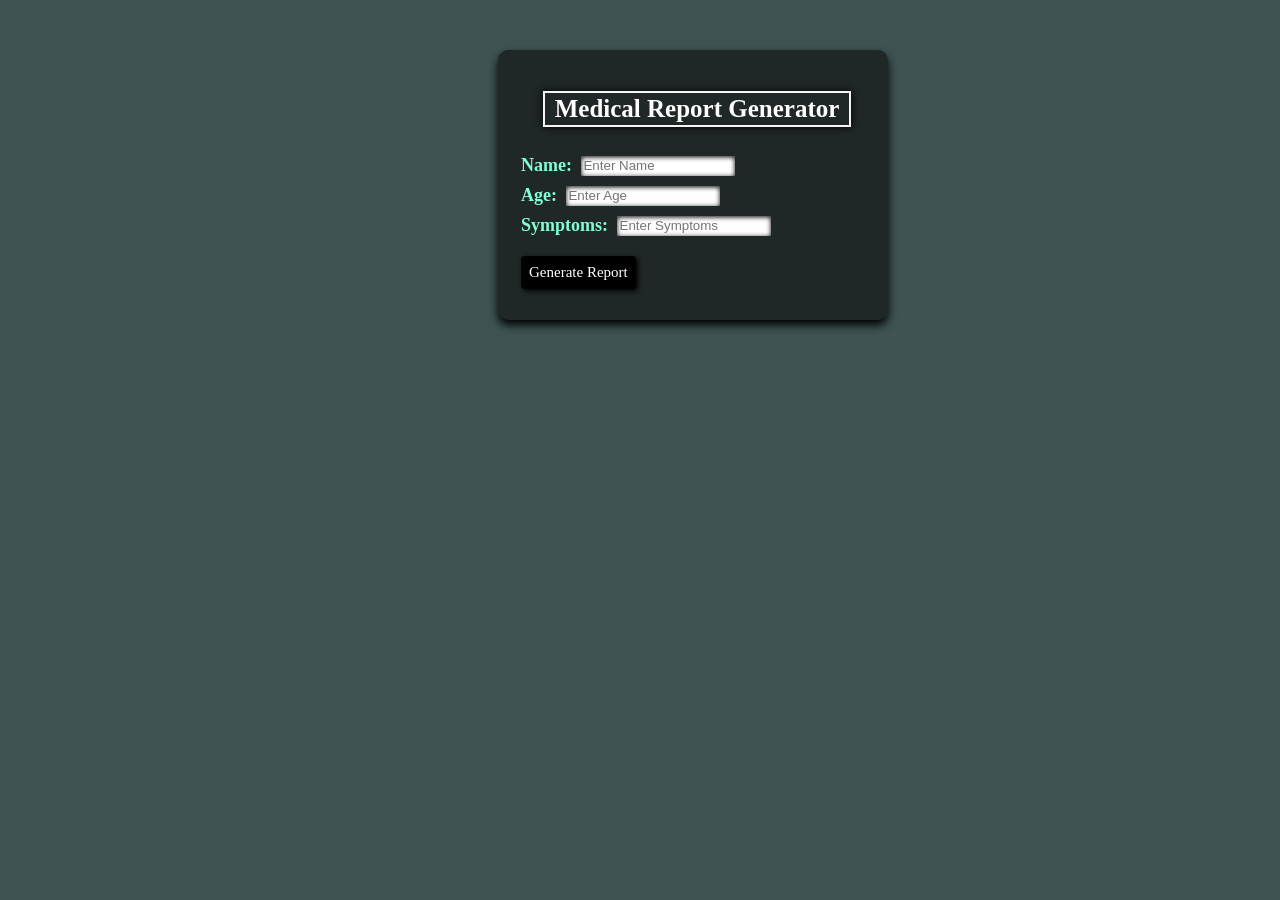
<file: Medical Report Generator/Index.html>
<!DOCTYPE html>
<html lang="en">
<head>
    <meta charset="UTF-8">
    <meta name="viewport" content="width=device-width, initial-scale=1.0">
    <title>Medical Report Generator</title>
    <link rel = "stylesheet" href = "style.css">
</head>
<body>
    <div id="container">
        <h2>Medical Report Generator</h2>
        <div id="info_Box">
            <div>
                <label for="nameEl"><strong>Name:</strong></label>
                <input type="text" placeholder="Enter Name" id="nameEl">
            </div>
            <div>
                <label for="ageEl"><strong>Age:</strong></label>
                <input type="number" placeholder="Enter Age" id="ageEl">
            </div>
            <div>
                <label for="symptomsEl"><strong>Symptoms:</strong></label>
                <input type="text" placeholder="Enter Symptoms" id="symptomsEl">
            </div>
        <button id="generateRpt">Generate Report</button>
        </div>
        <div id="report"></div>
    </div>
    <script src = "Script.js"></script>
</body>
</html>
</file>
<file: Medical Report Generator/style.css>
#container {
    background-color:rgb(32, 39, 39);
    padding:20px;
    text-align: center;
    margin: 50px;
    width: 350px;
    height: 230px;
    box-shadow: 0px 5px 10px black;
    border-radius: 10px;
}
h2 {
    color: white;
    border: solid 2px whitesmoke;
    width: 300px;
    margin-left: 25px;
    font-size: 25px;
    box-shadow: 0px 0px 8px black;
    padding: 2px;
}
#info_Box {
    padding: 3px;
    text-align: left;
}
input {
    border: none;
    margin:5px;
    font-family:'Gill Sans', 'Gill Sans MT', Calibri, 'Trebuchet MS', sans-serif;
    border-radius: 2px;
    padding:2.5px;
    text-align: left;
    box-shadow: inset 0 1px 5px black;
}
label {
    font-family: Cambria, Cochin, Georgia, Times, 'Times New Roman', serif;
    color:aquamarine;
    font-size: 18px;
}
button {
    margin-right: 50px;
    margin-top: 15px;
    background-color: black;
    color:white;
    border: none;
    border-radius: 4px;
    padding: 8px;
    font-family: Cambria, Cochin, Georgia, Times, 'Times New Roman', serif;
    font-size: 15px;
    box-shadow: 2px 2px 5px black;
}
button:hover {
    transform: translateX(-3px);
    background: var(--5);
    color: white;
}
body {
    margin-left: 35%;
    background-color: rgb(63, 83, 83);
}
#card {
    background-color: rgb(32, 39, 39);
    color: white;
    width: 300px;
    height: 280px;
    text-align: center;
    padding: 25px;
    border-radius: 10px;
    box-shadow: 0px 0px 8px black;
    margin: 50px;
}
#card h3 {
    color: white;
    border: solid 2px whitesmoke;
    width: 200px;
    font-size: 25px;
    box-shadow: 0px 0px 8px black;
    padding: 3px;
    margin-left: 40px;
}
#card p  {
    font-family: Cambria, Cochin, Georgia, Times, 'Times New Roman', serif;
    color:aquamarine;
    font-size: 18px;
    text-align: left;
}
</file>
